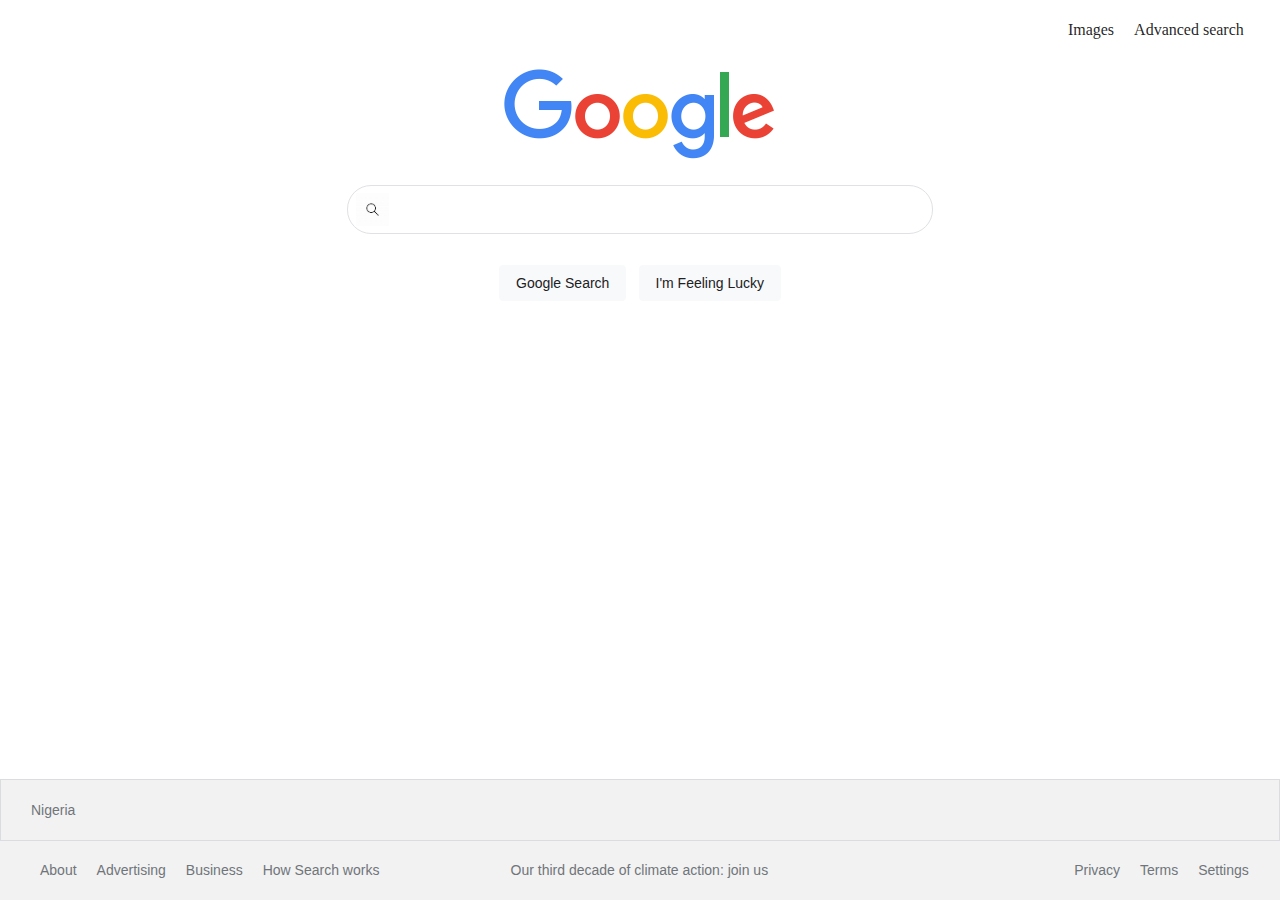
<file: index.html>
<!DOCTYPE html>
<html lang="en">
    <head>
        <title>Search</title>
        <meta name="viewport" content="width=device-width, initial-scale=1">
        <link rel="stylesheet" href="body.css">
        <link rel="stylesheet" href="header.css">
        <link rel="stylesheet" href="image.css">
        <link rel="stylesheet" href="form.css">
        <link rel="stylesheet" href="footer.css">
    </head>
    <body>
        <header>
            <nav>
                <a id="test" href="image_search.html">Images</a>
                <a href="advanced_search.html">Advanced search</a>
            </nav>
        </header>
        <div class="image_container">
            <div class="image">
                <img src="googlelogo_color_272x92dp.png" alt="Google">
            </div>
        </div>
        <div class="form_container">
            <form action="https://www.google.com/search">
                <div class="filter_container">
                    <div class="search_icon">
                        <img src="th.jpg" height="80%" width="33px" alt="magnifying glass icon">
                    </div>
                    <input class="text_area" type="text" name="q">
                </div>
                <div class="submit_container">
                    <input class="submit" type="submit" value="Google Search">
                    <input class="submit" type="submit" name="btnI" value="I'm Feeling Lucky">
                </div>
            </form>
        </div>
        <footer>
            <div class="country">
                Nigeria
            </div>
            <nav class="footer_links">
                <div class="left_links">
                    <a href="https://about.google/?utm_source=google-NG&utm_medium=referral&utm_campaign=hp-footer&fg=1">About</a>
                    <a href="https://www.google.com/intl/en_ng/ads/?subid=ww-ww-et-g-awa-a-g_hpafoot1_1!o2&utm_source=google.com&utm_medium=referral&utm_campaign=google_hpafooter&fg=1">Advertising</a>
                    <a href="https://www.google.com/services/?subid=ww-ww-et-g-awa-a-g_hpbfoot1_1!o2&utm_source=google.com&utm_medium=referral&utm_campaign=google_hpbfooter&fg=1">Business</a>
                    <a href="https://google.com/search/howsearchworks/?fg=1">How Search works</a>
                </div>
                <div class="center_links">
                    <a href="https://sustainability.google/?utm_source=googlehpfooter&utm_medium=housepromos&utm_campaign=bottom-footer&utm_content=">Our third decade of climate action: join us</a>
                </div>
                <div class="right_links">
                    <a href="https://policies.google.com/privacy?hl=en-NG&fg=1">Privacy</a>
                    <a href="https://policies.google.com/terms?hl=en-NG&fg=1">Terms</a>
                    <div class="settings">
                        Settings
                    </div>
                </div>
            </nav>
        </footer>
    </body>
</html>
</file>
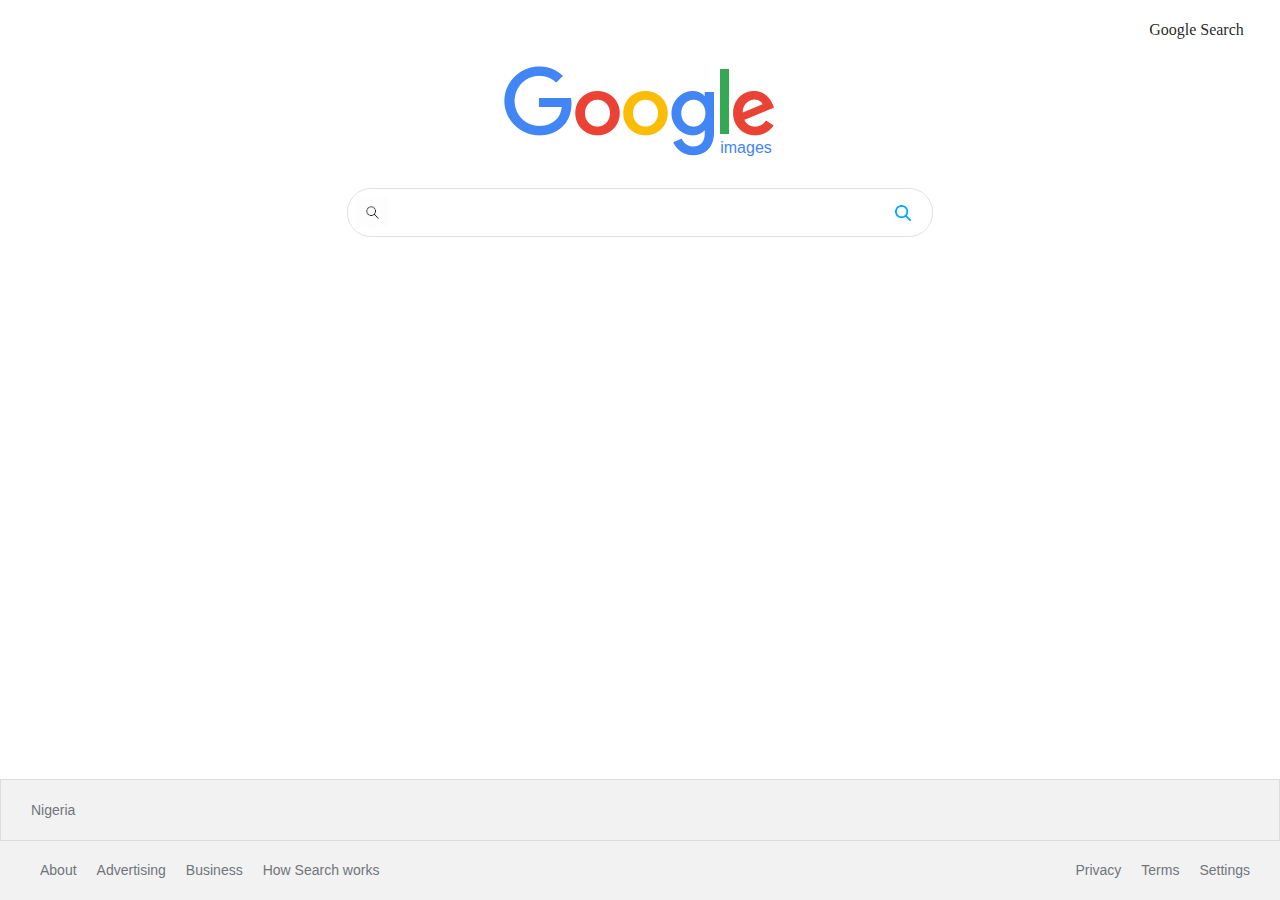
<file: image_search.html>
<!DOCTYPE html>
<html lang="en">
    <head>
        <title>Image Search</title>
        <meta name="viewport" content="width=device-width, initial-scale=1">
        <link rel="stylesheet" href="body.css">
        <link rel="stylesheet" href="header.css">
        <link rel="stylesheet" href="image_two.css">
        <link rel="stylesheet" href="form_two.css">
        <link rel="stylesheet" href="footer_two.css">
    </head>
    <body>
        <header>
            <nav>
                <a href="index.html">Google Search</a>
            </nav>
        </header>
        <div class="image_container">
            <div class="image">
                <img src="googlelogo_color_272x92dp.png">
            </div>
            <span>
                images
            </span>
        </div>
        <div class="form_container">
            <form action="https://www.google.com/search">
                <div class="filter_container">
                    <div class="search_icon">
                        <img src="th.jpg" height="80%" width="33px" alt="magnifying glass icon">
                    </div>
                    <input class="text_area" type="text" name="q">
                    <input type="hidden" name="tbm" value="isch">
                    <div class="search_icon_two">
                        <input src="th1.jpg" height="50%" width="18px" type="image" alt="submit">
                    </div>
                </div>
            </form>
        </div>
        <footer>
            <div class="country">
                Nigeria
            </div>
            <nav class="footer_links">
                <div class="left_links">
                    <a href="https://about.google/?utm_source=google-NG&utm_medium=referral&utm_campaign=hp-footer&fg=1">About</a>
                    <a href="https://www.google.com/intl/en_ng/ads/?subid=ww-ww-et-g-awa-a-g_hpafoot1_1!o2&utm_source=google.com&utm_medium=referral&utm_campaign=google_hpafooter&fg=1">Advertising</a>
                    <a href="https://www.google.com/services/?subid=ww-ww-et-g-awa-a-g_hpbfoot1_1!o2&utm_source=google.com&utm_medium=referral&utm_campaign=google_hpbfooter&fg=1">Business</a>
                    <a href="https://google.com/search/howsearchworks/?fg=1">How Search works</a>
                </div>
                <div class="right_links">
                    <a href="https://policies.google.com/privacy?hl=en-NG&fg=1">Privacy</a>
                    <a href="https://policies.google.com/terms?hl=en-NG&fg=1">Terms</a>
                    <div class="settings">
                        Settings
                    </div>
                </div>
            </nav>
        </footer>
    </body>
</html>
</file>
<file: body.css>
html {
    width: 100vw;
    height: 100vh;
    margin: 0;
    padding: 0;
}

body {
    display: flex;
    flex-direction: column;
    height: 100%;
    width: 100%;
    margin: 0;
    padding: 0;
}
</file>
<file: header.css>
header {
    display: flex;
    height: 60px;
    justify-content: center;
    align-items: center;
    padding: 0 20px;
}

header nav {
    display: flex;
    justify-content: end;
    align-items: center;
    width: 99%;
    height: 80%;
}

header nav a {
    display: inline-block;
    color: rgba(0,0,0,.87);
    padding: 0 10px;
    text-decoration: none;
}

@media only screen and (max-width: 468px) {
    header {
        display: flex;
        height: 60px;
        justify-content: center;
        align-items: center;
        padding: 0 5px;
    }

    header nav a {
        display: inline-block;
        color: rgba(0,0,0,.87);
        padding: 0 5px;
        text-decoration: none;
    }
}
</file>
<file: image.css>
.image_container {
    display: flex;
    flex-direction: column;
    align-items: center;
    margin-top: auto;
    height: 140px;
    margin: 0;
}

.image {
    margin-top: auto;
}

@media only screen and (max-width: 1365px) {
    .image_container {
        display: flex;
        flex-direction: column;
        align-items: center;
        height: 105px;
        margin: 0;
    }

    .image {
        margin-top: auto;
    }
}

@media only screen and (max-width: 1200px) {
    .image_container {
        display: flex;
        flex-direction: column;
        align-items: center;
        height: 105px;
        margin: 0;
    }

    .image {
        margin-top: auto;
    }
}

@media only screen and (max-width: 675px) {
    .image_container {
        display: flex;
        flex-direction: column;
        align-items: center;
        height: 105px;
        margin: 0;
    }

    .image {
        margin-top: auto;
    }
}

@media only screen and (max-width: 468px) {
    .image_container {
        display: flex;
        flex-direction: column;
        align-items: center;
        justify-content: center;
        height: 90px;
        margin: 0;
    }

    .image {
        display: flex;
        justify-content: center;
        width: 70%;
    }

    .image img {
        width: 80%;
    }
}
</file>
<file: form.css>
.form_container {
    display: flex;
    align-items: center;
    justify-content: center;
    padding: 20px 30px;
}

form {
    display: flex;
    flex-direction: column;
    justify-content: center;
    align-items: center;
    width: 100vw;
}

.filter_container {
    display: flex;
    width: 584px;
    max-width: 584px;
    height: 47px;
    border-radius: 24px;
    margin-bottom: 20px;
    background: #fff;
    border: 1px solid #dfe1e5;
}

.filter_container:hover {
    box-shadow: 0 0 3px 3px rgba(220, 220, 220, 0.5);
}

.search_icon {
    display: flex;
    align-items: center;
    justify-content: center;
    margin-left: 8px;
    margin-top: auto;
    margin-bottom: auto;
}

.text_area {
    font-size: 16px;
    font-family: Arial, sans-serif;
    padding: 0;
    width: 100%;
    margin: 2.5% 15% 2% 0;
    background-color: #fff;
    border: none;
    border-color:white;
    outline: none;
}

.submit_container {
    display: flex;
    justify-content: space-between;
    align-items: center;
    width: 290px;
}

input[type="submit"] {
    padding: 0 16px;
    margin: 11px 4px;
    font-size: 14px;
    font-family: Arial, sans-serif;
    color: #202124;
    background-color: #F8F9FA;
    border: 1px solid #F8F9FA;
    border-radius: 4px;
    height: 36px;
    min-width: 54px;
    text-align: center;
    cursor: pointer;
    user-select: none;
}

input[type="submit"]:hover {
    border-color: #d9dada;
}

@media only screen and (max-width: 675px) {
    .filter_container {
        display: flex;
        width: 100%;
        max-width: 584px;
        height: 47px;
        border-radius: 24px;
        margin-bottom: 20px;
        background: #fff;
        border: 1px solid #dfe1e5;
    }
}

@media only screen and (max-width: 468px) {
    .form_container {
        display: flex;
        align-items: center;
        justify-content: center;
        padding: 20px 10px;
        height: 25%;
    }
    
    form {
        display: flex;
        flex-direction: column;
        justify-content: center;
        align-items: center;
        width: 100vw;
        height: 100%;
    }
}
</file>
<file: footer.css>
footer {
    display: flex;
    flex-direction: column;
    height: 13.5%;
    margin-top: auto;
    background-color: #f2f2f2;
    font-size: 14px;
    font-family: Arial, sans-serif;
}

footer > div {
    display: flex;
    align-items: center;
    justify-content: start;
    height: 50%;
    color: #70757a;
    border: 1px solid #dadce0;
    padding: 0 30px;
    margin: 0;
}

footer > nav {
    display: flex;
    align-items: center;
    flex-wrap: wrap;
    padding: 0 30px;
    height: 48%;
}

footer nav > div {
    display: flex;
}

footer nav > div:first-child {
    width: 33.3%;
    justify-content: start;
    height: 100%;
}

footer nav > div:nth-child(2)  {
    width: 33.3%;
    justify-content: center;
    height: 100%;
}

footer nav > div:last-child{
    width: 33.3%;
    justify-content: end;
    height: 100%;
}

footer nav div:last-child > div {
    display: flex;
    align-items: center;
    margin: 0 0 0 10px;
    color: #70757a;
    cursor: pointer;
}

footer nav > div a {
    display: flex;
    align-items: center;
    color: #70757a;
    margin: 0 10px;
    text-decoration: none;
}

@media only screen and (max-width: 1200px) {
    footer {
        display: flex;
        flex-direction: column;
        height: 21.5%;
        margin-top: auto;
        background-color: #f2f2f2;
        font-size: 14px;
        font-family: Arial, sans-serif;
    }

    footer > div {
        display: flex;
        align-items: center;
        justify-content: start;
        height: 31%;
        color: #70757a;
        border: 1px solid #dadce0;
        padding: 0 30px;
        margin: 0;
    }

    footer > nav {
        display: flex;
        flex-wrap: wrap;
        align-items: center;
        justify-content: center;
        padding: 0 30px;
        height: 67%;
    }
    
    footer nav > div:first-child {
        width: 50%;
        justify-content: center;
        height: 50%;
        order: 0;
        flex-grow: 1;
    }
    
    footer nav > div:nth-child(2)  {
        width: 100%;
        justify-content: center;
        height: 50%;
        order: -1;
    }
    
    footer nav > div:last-child{
        width: 35%;
        justify-content: center;
        height: 50%;
        order: 0;
    }

    footer nav div:last-child > div {
        display: flex;
        align-items: center;
        margin: 0 0 0 16px;
        color: #70757a;
        cursor: pointer;
    }
    
    footer nav > div a {
        display: flex;
        align-items: center;
        color: #70757a;
        margin: 0 16px;
        text-decoration: none;
    }
}

@media only screen and (max-width: 685px) {
    footer {
        display: flex;
        flex-direction: column;
        height: 28%;
        margin-top: auto;
        background-color: #f2f2f2;
        font-size: 14px;
        font-family: Arial, sans-serif;
    }

    footer > div {
        display: flex;
        align-items: center;
        justify-content: start;
        height: 24%;
        color: #70757a;
        border: 1px solid #dadce0;
        padding: 0 30px;
        margin: 0;
    }

    footer > nav {
        display: flex;
        align-items: center;
        justify-content: center;
        padding: 0 30px;
        height: 73%;
    }
    
    footer nav > div:first-child {
        width: 100%;
        justify-content: center;
        height: 33%;
        order: 0;
    }
    
    footer nav > div:nth-child(2)  {
        width: 100%;
        justify-content: center;
        height: 33%;
        order: -1;
    }
    
    footer nav > div:last-child{
        width: 100%;
        justify-content: center;
        height: 33%;
        order: 0;
    }

    footer nav div:last-child > div {
        display: flex;
        align-items: center;
        margin: 0 0 0 16px;
        color: #70757a;
        cursor: pointer;
    }

    footer nav > div a {
        display: flex;
        align-items: center;
        color: #70757a;
        margin: 0 16px;
        text-decoration: none;
    }
}

@media only screen and (max-width: 468px) {
    footer {
        display: flex;
        flex-direction: column;
        height: 28%;
        margin-top: auto;
        background-color: #f2f2f2;
        font-size: 13px;
        font-family: Arial, sans-serif;
    }

    footer > div {
        display: flex;
        align-items: center;
        justify-content: start;
        height: 24%;
        color: #70757a;
        border: 1px solid #dadce0;
        padding: 0 15px;
        margin: 0;
    }

    footer > nav {
        display: flex;
        align-items: center;
        justify-content: center;
        padding: 0 0;
        height: 73%;
    }

    footer nav > div a {
        display: flex;
        align-items: center;
        color: #70757a;
        margin: 0 3%;
        text-decoration: none;
    }
}
</file>
<file: image_two.css>
.image_container {
    display: flex;
    flex-direction: column;
    align-items: center;
    margin-top: auto;
    height: 155px;
    margin: 0;
}

.image {
    margin-top: auto;
}

.image_container span {
    position: relative;
    left: 106px;
    bottom: 23px;
    font-family: Arial, sans-serif;
    color: #4285f4;
}

@media only screen and (max-width: 1365px) {
    .image_container {
        display: flex;
        flex-direction: column;
        align-items: center;
        height: 120px;
        margin: 0;
    }

    .image {
        margin-top: auto;
    }
}

@media only screen and (max-width: 1200px) {
    .image_container {
        display: flex;
        flex-direction: column;
        align-items: center;
        height: 120px;
        margin: 0;
    }

    .image {
        margin-top: auto;
    }
}

@media only screen and (max-width: 675px) {
    .image_container {
        display: flex;
        flex-direction: column;
        align-items: center;
        height: 120px;
        margin: 0;
    }

    .image {
        margin-top: auto;
    }
}
</file>
<file: form_two.css>
.form_container {
    display: flex;
    align-items: center;
    justify-content: center;
    padding: 8px 30px 20px 30px;
}

form {
    display: flex;
    flex-direction: column;
    justify-content: center;
    align-items: center;
    width: 100vw;
}

.filter_container {
    display: flex;
    width: 584px;
    max-width: 584px;
    min-height: 47px;
    border-radius: 24px;
    margin-bottom: 20px;
    background: #fff;
    border: 1px solid #dfe1e5;
}

.filter_container:hover {
    box-shadow: 0 0 3px 3px rgba(220, 220, 220, 0.5);
}

.search_icon {
    display: flex;
    align-items: center;
    justify-content: center;
    margin-left: 8px;
    margin-top: auto;
    margin-bottom: auto;
}

.search_icon_two {
    display: flex;
    align-items: center;
    justify-content: center;
    margin-right: 20px;
    margin-top: auto;
    margin-bottom: auto;
    cursor: pointer;
}

.text_area {
    font-size: 16px;
    font-family: Arial, sans-serif;
    padding: 0;
    width: 100%;
    margin: 2.5% 2% 2% 0;
    background-color: transparent;
    border: none;
    border-color:white;
    outline: none;
}

@media only screen and (max-width: 675px) {
    .filter_container {
        display: flex;
        width: 100%;
        max-width: 584px;
        min-height: 47px;
        border-radius: 24px;
        margin-bottom: 20px;
        background: #fff;
        border: 1px solid #dfe1e5;
    }
}
</file>
<file: footer_two.css>
footer {
    display: flex;
    flex-direction: column;
    height: 13.5%;
    margin-top: auto;
    background-color: #f2f2f2;
    font-size: 14px;
    font-family: Arial, sans-serif;
}

footer > div {
    display: flex;
    align-items: center;
    justify-content: start;
    height: 50%;
    color: #70757a;
    border: 1px solid #dadce0;
    padding: 0 30px;
    margin: 0;
}

footer > nav {
    display: flex;
    align-items: center;
    flex-wrap: wrap;
    padding: 0 30px;
    height: 48%;
}

footer nav > div {
    display: flex;
}

footer nav > div:first-child {
    width: 50%;
    justify-content: start;
    height: 100%;
}

footer nav > div:last-child{
    width: 50%;
    justify-content: end;
    height: 100%;
}

footer nav div:last-child > div {
    display: flex;
    align-items: center;
    margin: 0 0 0 10px;
    color: #70757a;
    cursor: pointer;
}

footer nav > div a {
    display: flex;
    align-items: center;
    color: #70757a;
    margin: 0 10px;
    text-decoration: none;
}

@media only screen and (max-width: 1200px) {   
    footer nav > div:first-child {
        width: 60%;
        justify-content: center;
        height: 100%;
    }

    footer nav > div:last-child{
        width: 40%;
        justify-content: center;
        height: 100%;
    }
}

@media only screen and (max-width: 675px) {
    footer {
        display: flex;
        flex-direction: column;
        height: 21.5%;
        margin-top: auto;
        background-color: #f2f2f2;
        font-size: 14px;
        font-family: Arial, sans-serif;
    }

    footer > div {
        display: flex;
        align-items: center;
        justify-content: start;
        height: 31%;
        color: #70757a;
        border: 1px solid #dadce0;
        padding: 0 30px;
        margin: 0;
    }

    footer > nav {
        display: flex;
        flex-wrap: wrap;
        align-items: center;
        justify-content: center;
        padding: 0 30px;
        height: 67%;
    }

    footer nav > div:first-child {
        width: 100%;
        justify-content: center;
        height: 50%;
        order: 0;
    }

    footer nav > div:last-child{
        width: 100%;
        justify-content: center;
        height: 50%;
        order: 0;
    }

    footer nav div:last-child > div {
        display: flex;
        align-items: center;
        margin: 0 0 0 16px;
        color: #70757a;
        cursor: pointer;
    }

    footer nav > div a {
        display: flex;
        align-items: center;
        color: #70757a;
        margin: 0 16px;
        text-decoration: none;
    }
}
</file>
